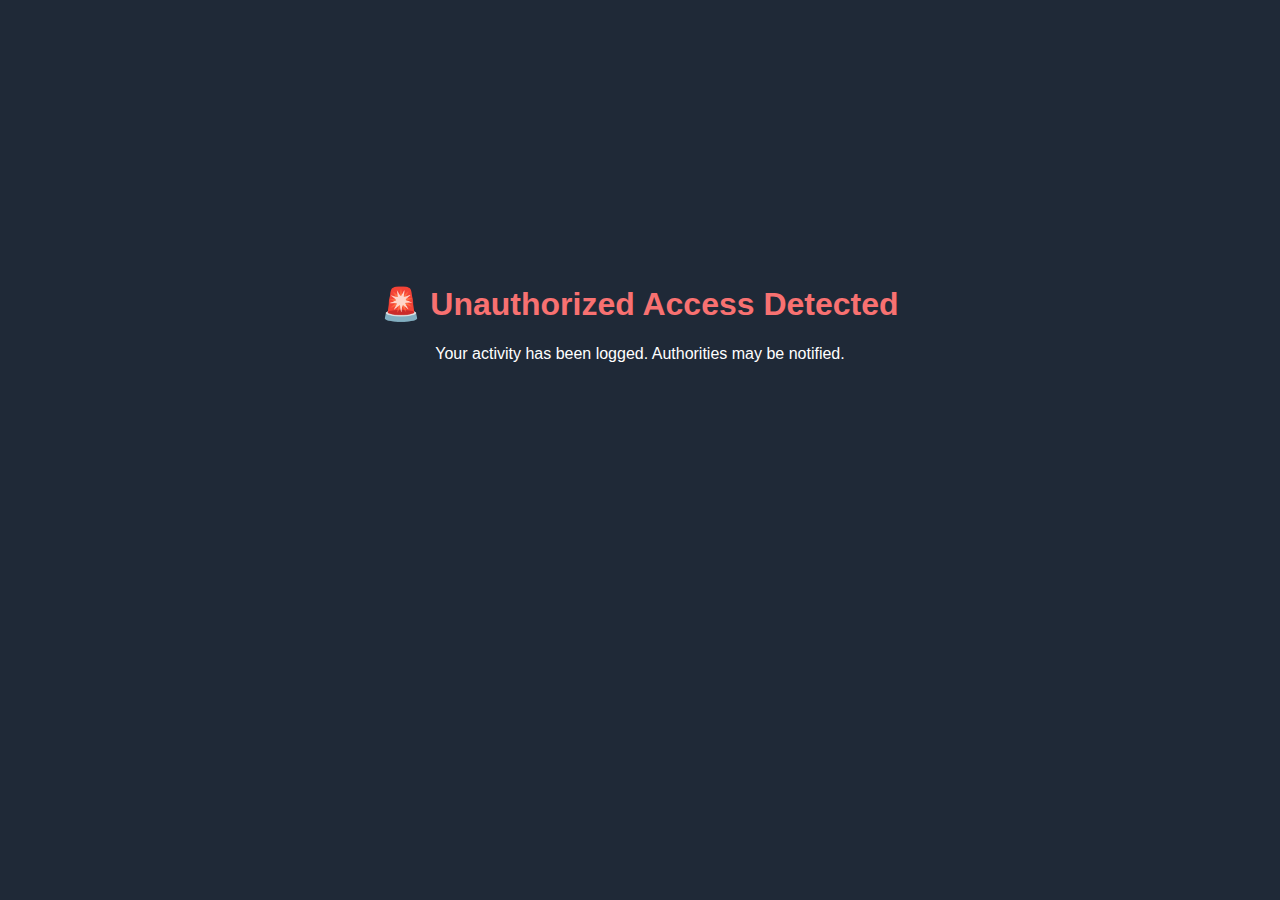
<file: HoneyPot/fake-dashboard.html>
<!DOCTYPE html>
<html>
<head>
  <title>Admin Dashboard</title>
  <style>
    body {
      font-family: Arial, sans-serif;
      background: #1f2937;
      color: white;
      text-align: center;
      padding-top: 20%;
    }
    h1 {
      color: #f87171;
    }
  </style>
</head>
<body>
  <h1>🚨 Unauthorized Access Detected</h1>
  <p>Your activity has been logged. Authorities may be notified.</p>
</body>
</html>
</file>
